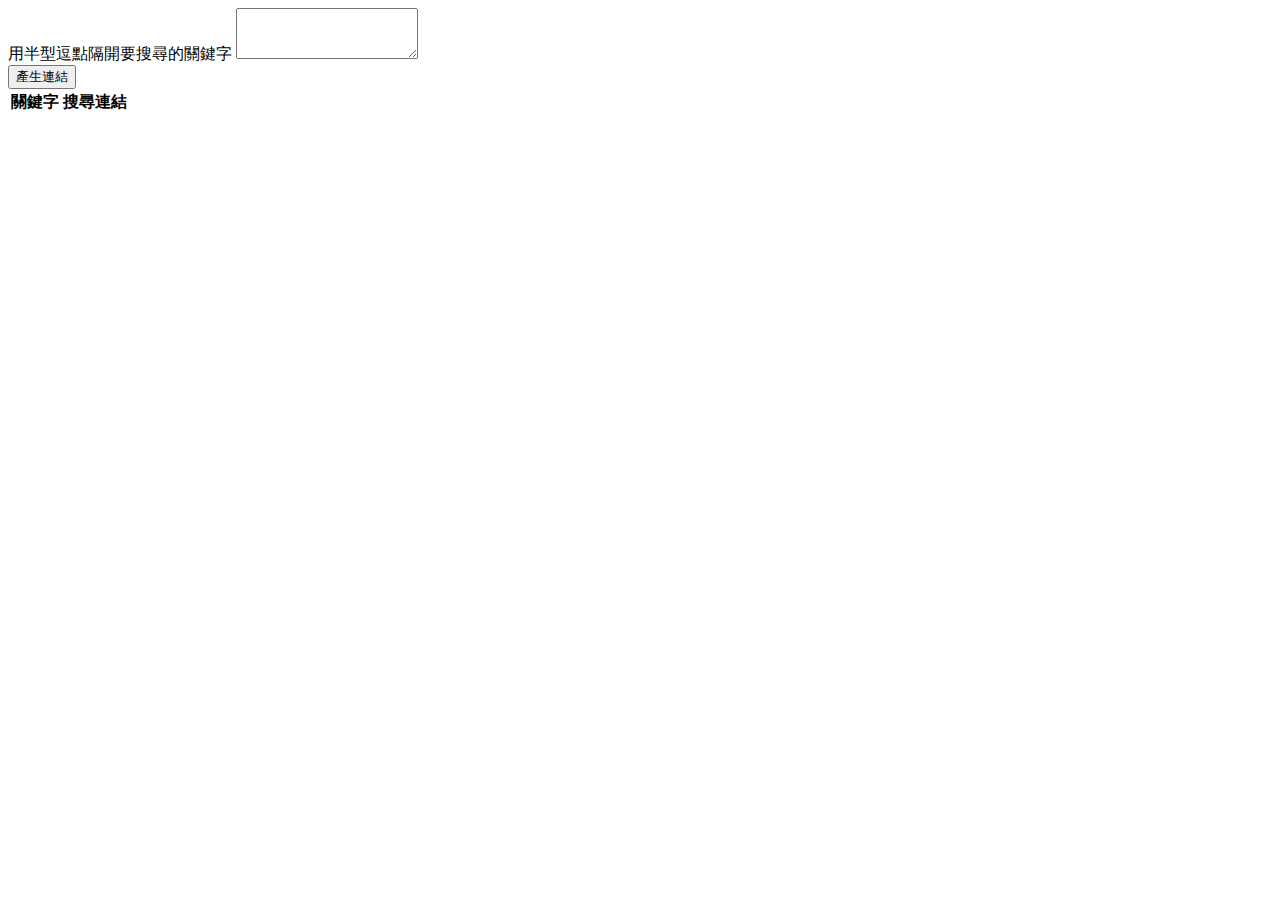
<file: search.html>
<!DOCTYPE html>
<html lang="zh-hant">
<head>
  <meta charset='utf-8'>
  <meta http-equiv='X-UA-Compatible' content='IE=edge'>
  <title>醫美資料搜索</title>
  <meta name='viewport' content='width=device-width, initial-scale=1'>
  <!-- CSS only -->
  <link href="https://cdn.jsdelivr.net/npm/bootstrap@5.2.0-beta1/dist/css/bootstrap.min.css" rel="stylesheet"
  integrity="sha384-0evHe/X+R7YkIZDRvuzKMRqM+OrBnVFBL6DOitfPri4tjfHxaWutUpFmBp4vmVor" crossorigin="anonymous">
  <script async src='search.js'></script>
</head>
<body>
  <div class="container">
    <form>
      <div class="mb-3">
        <label for="exampleFormControlTextarea1" class="form-label">用半型逗點隔開要搜尋的關鍵字</label>
        <textarea class="form-control" id="keywords" rows="3"></textarea>
      </div>
      <button id="generate" type="button" class="btn btn-primary">產生連結</button>
    </form>
    <div>
      <table class="table">
        <thead>
          <tr>
            <th scope="col">關鍵字</th>
            <th scope="col">搜尋連結</th>
          </tr>
        </thead>
        <tbody id="result">
        </tbody>
      </table>
    </div>
  </div>
</body>
</html>
</file>
